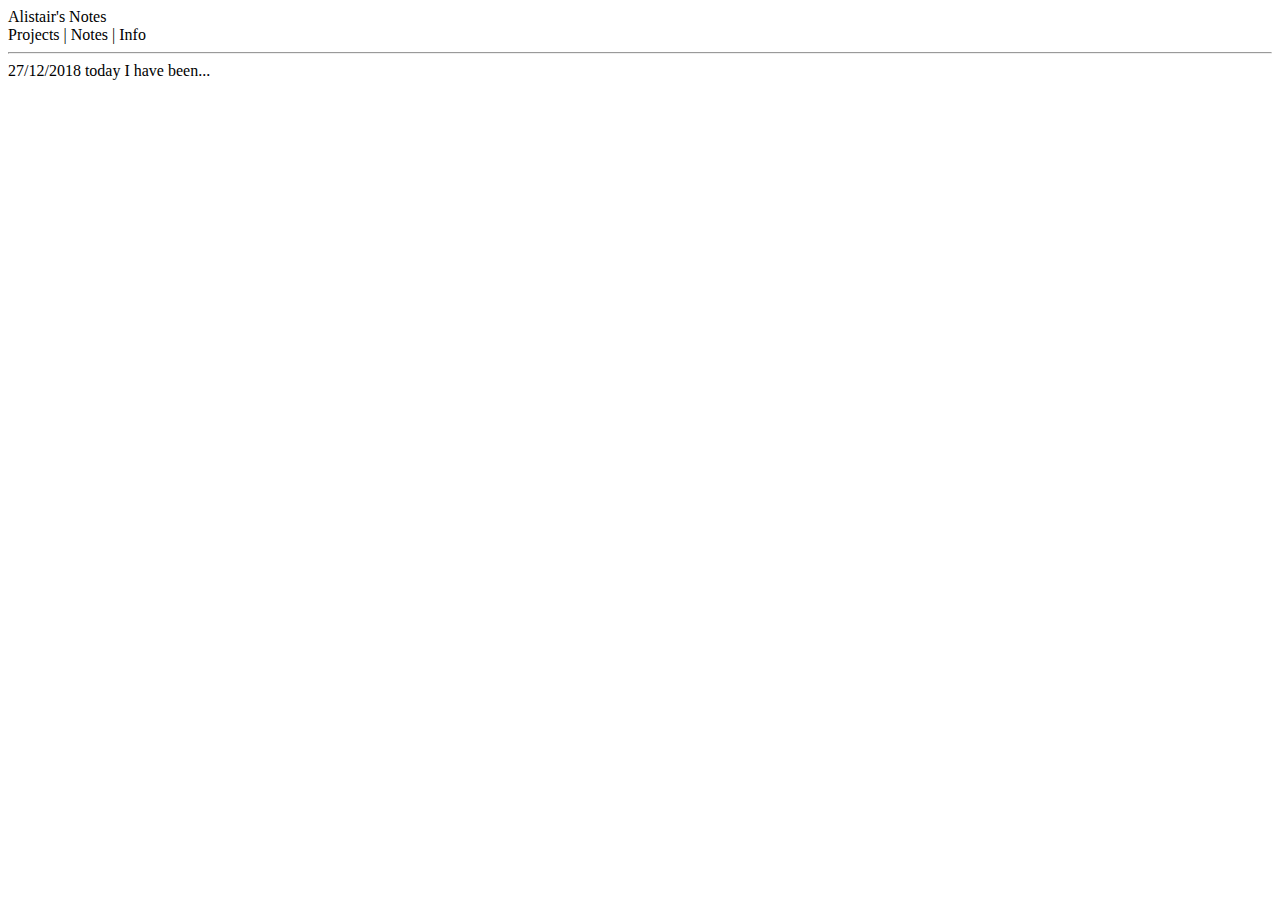
<file: index.html>
<html>
  <head>
      <meta name="viewport" content="width=device-width, initial-scale=1.0">
      <link rel="stylesheet" type="text/css" href="http://www.alistairsnotes.com/css/style.css">
  </head>
<body>


   


<div id="container">
  <div id="pageheader">Alistair's Notes
   <nav>
    Projects | Notes | Info  <!--<a href="https://twitter.com/alofarnside?ref_src=twsrc%5Etfw" class="twitter-follow-button" data-show-screen-name="false" data-show-count="false">Follow @alofarnside</a><script async src="https://platform.twitter.com/widgets.js" charset="utf-8"></script>-->
   </nav>
     <hr>
  
  </div>
  
  




<div id="content">
    
  <div id="title">27/12/2018 today I have been...
  
   <br>


  </div>
  
  
  
  
    
</div> 

</div> 
  </body>    
</html>
</file>
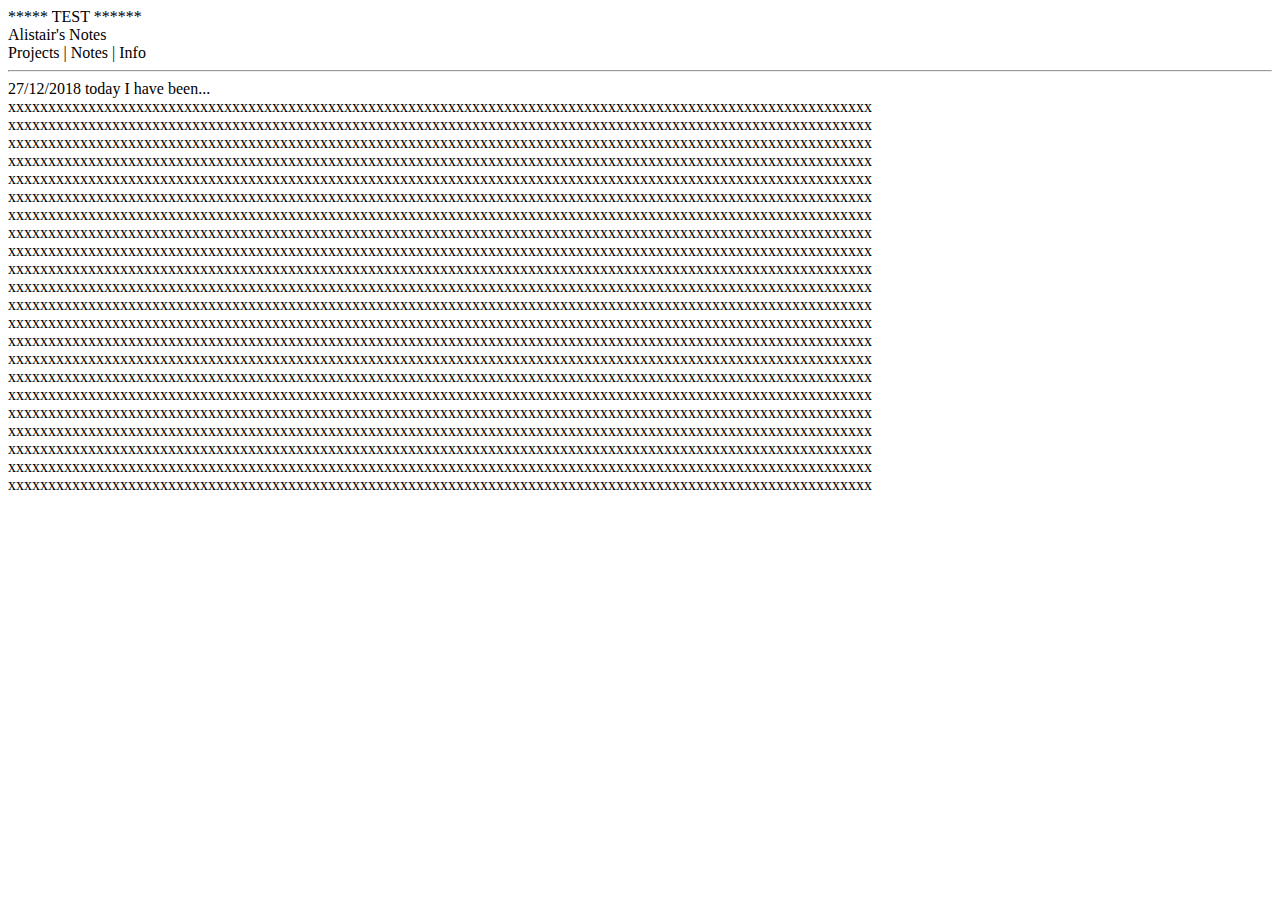
<file: test.html>
<html>
    <head>
            <meta name="viewport" content="width=device-width, initial-scale=1.0">
            <link rel="stylesheet" type="text/css" href="http://www.alistairsnotes.com/css/style.css">
    </head>
          

    <div id="headertest">
                ***** TEST ******
    </div>

    <div id="container">
            <div id="pageheader">Alistair's Notes
             <nav>
              Projects | Notes | Info  <!--<a href="https://twitter.com/alofarnside?ref_src=twsrc%5Etfw" class="twitter-follow-button" data-show-screen-name="false" data-show-count="false">Follow @alofarnside</a><script async src="https://platform.twitter.com/widgets.js" charset="utf-8"></script>-->
             </nav>
               <hr>
            
            </div>
            
            
          
          
          
          
          <div id="content">
              
            <div id="title">27/12/2018 today I have been...
            
             <br>
          
              xxxxxxxxxxxxxxxxxxxxxxxxxxxxxxxxxxxxxxxxxxxxxxxxxxxxxxxxxxxxxxxxxxxxxxxxxxxxxxxxxxxxxxxxxxxxxxxxxxxxxxxxxxxx
              xxxxxxxxxxxxxxxxxxxxxxxxxxxxxxxxxxxxxxxxxxxxxxxxxxxxxxxxxxxxxxxxxxxxxxxxxxxxxxxxxxxxxxxxxxxxxxxxxxxxxxxxxxxx
              xxxxxxxxxxxxxxxxxxxxxxxxxxxxxxxxxxxxxxxxxxxxxxxxxxxxxxxxxxxxxxxxxxxxxxxxxxxxxxxxxxxxxxxxxxxxxxxxxxxxxxxxxxxx
              xxxxxxxxxxxxxxxxxxxxxxxxxxxxxxxxxxxxxxxxxxxxxxxxxxxxxxxxxxxxxxxxxxxxxxxxxxxxxxxxxxxxxxxxxxxxxxxxxxxxxxxxxxxx
              xxxxxxxxxxxxxxxxxxxxxxxxxxxxxxxxxxxxxxxxxxxxxxxxxxxxxxxxxxxxxxxxxxxxxxxxxxxxxxxxxxxxxxxxxxxxxxxxxxxxxxxxxxxx
              xxxxxxxxxxxxxxxxxxxxxxxxxxxxxxxxxxxxxxxxxxxxxxxxxxxxxxxxxxxxxxxxxxxxxxxxxxxxxxxxxxxxxxxxxxxxxxxxxxxxxxxxxxxx
              xxxxxxxxxxxxxxxxxxxxxxxxxxxxxxxxxxxxxxxxxxxxxxxxxxxxxxxxxxxxxxxxxxxxxxxxxxxxxxxxxxxxxxxxxxxxxxxxxxxxxxxxxxxx
              xxxxxxxxxxxxxxxxxxxxxxxxxxxxxxxxxxxxxxxxxxxxxxxxxxxxxxxxxxxxxxxxxxxxxxxxxxxxxxxxxxxxxxxxxxxxxxxxxxxxxxxxxxxx
              xxxxxxxxxxxxxxxxxxxxxxxxxxxxxxxxxxxxxxxxxxxxxxxxxxxxxxxxxxxxxxxxxxxxxxxxxxxxxxxxxxxxxxxxxxxxxxxxxxxxxxxxxxxx
              xxxxxxxxxxxxxxxxxxxxxxxxxxxxxxxxxxxxxxxxxxxxxxxxxxxxxxxxxxxxxxxxxxxxxxxxxxxxxxxxxxxxxxxxxxxxxxxxxxxxxxxxxxxx
              xxxxxxxxxxxxxxxxxxxxxxxxxxxxxxxxxxxxxxxxxxxxxxxxxxxxxxxxxxxxxxxxxxxxxxxxxxxxxxxxxxxxxxxxxxxxxxxxxxxxxxxxxxxx
              xxxxxxxxxxxxxxxxxxxxxxxxxxxxxxxxxxxxxxxxxxxxxxxxxxxxxxxxxxxxxxxxxxxxxxxxxxxxxxxxxxxxxxxxxxxxxxxxxxxxxxxxxxxx
              xxxxxxxxxxxxxxxxxxxxxxxxxxxxxxxxxxxxxxxxxxxxxxxxxxxxxxxxxxxxxxxxxxxxxxxxxxxxxxxxxxxxxxxxxxxxxxxxxxxxxxxxxxxx
              xxxxxxxxxxxxxxxxxxxxxxxxxxxxxxxxxxxxxxxxxxxxxxxxxxxxxxxxxxxxxxxxxxxxxxxxxxxxxxxxxxxxxxxxxxxxxxxxxxxxxxxxxxxx
              xxxxxxxxxxxxxxxxxxxxxxxxxxxxxxxxxxxxxxxxxxxxxxxxxxxxxxxxxxxxxxxxxxxxxxxxxxxxxxxxxxxxxxxxxxxxxxxxxxxxxxxxxxxx
              xxxxxxxxxxxxxxxxxxxxxxxxxxxxxxxxxxxxxxxxxxxxxxxxxxxxxxxxxxxxxxxxxxxxxxxxxxxxxxxxxxxxxxxxxxxxxxxxxxxxxxxxxxxx
              xxxxxxxxxxxxxxxxxxxxxxxxxxxxxxxxxxxxxxxxxxxxxxxxxxxxxxxxxxxxxxxxxxxxxxxxxxxxxxxxxxxxxxxxxxxxxxxxxxxxxxxxxxxx
              xxxxxxxxxxxxxxxxxxxxxxxxxxxxxxxxxxxxxxxxxxxxxxxxxxxxxxxxxxxxxxxxxxxxxxxxxxxxxxxxxxxxxxxxxxxxxxxxxxxxxxxxxxxx
              xxxxxxxxxxxxxxxxxxxxxxxxxxxxxxxxxxxxxxxxxxxxxxxxxxxxxxxxxxxxxxxxxxxxxxxxxxxxxxxxxxxxxxxxxxxxxxxxxxxxxxxxxxxx
              xxxxxxxxxxxxxxxxxxxxxxxxxxxxxxxxxxxxxxxxxxxxxxxxxxxxxxxxxxxxxxxxxxxxxxxxxxxxxxxxxxxxxxxxxxxxxxxxxxxxxxxxxxxx
              xxxxxxxxxxxxxxxxxxxxxxxxxxxxxxxxxxxxxxxxxxxxxxxxxxxxxxxxxxxxxxxxxxxxxxxxxxxxxxxxxxxxxxxxxxxxxxxxxxxxxxxxxxxx
              xxxxxxxxxxxxxxxxxxxxxxxxxxxxxxxxxxxxxxxxxxxxxxxxxxxxxxxxxxxxxxxxxxxxxxxxxxxxxxxxxxxxxxxxxxxxxxxxxxxxxxxxxxxx
            </div>
            
            
            
            
              
          </div> 
          
          </div> 
            </body>    
          </html>
</file>
